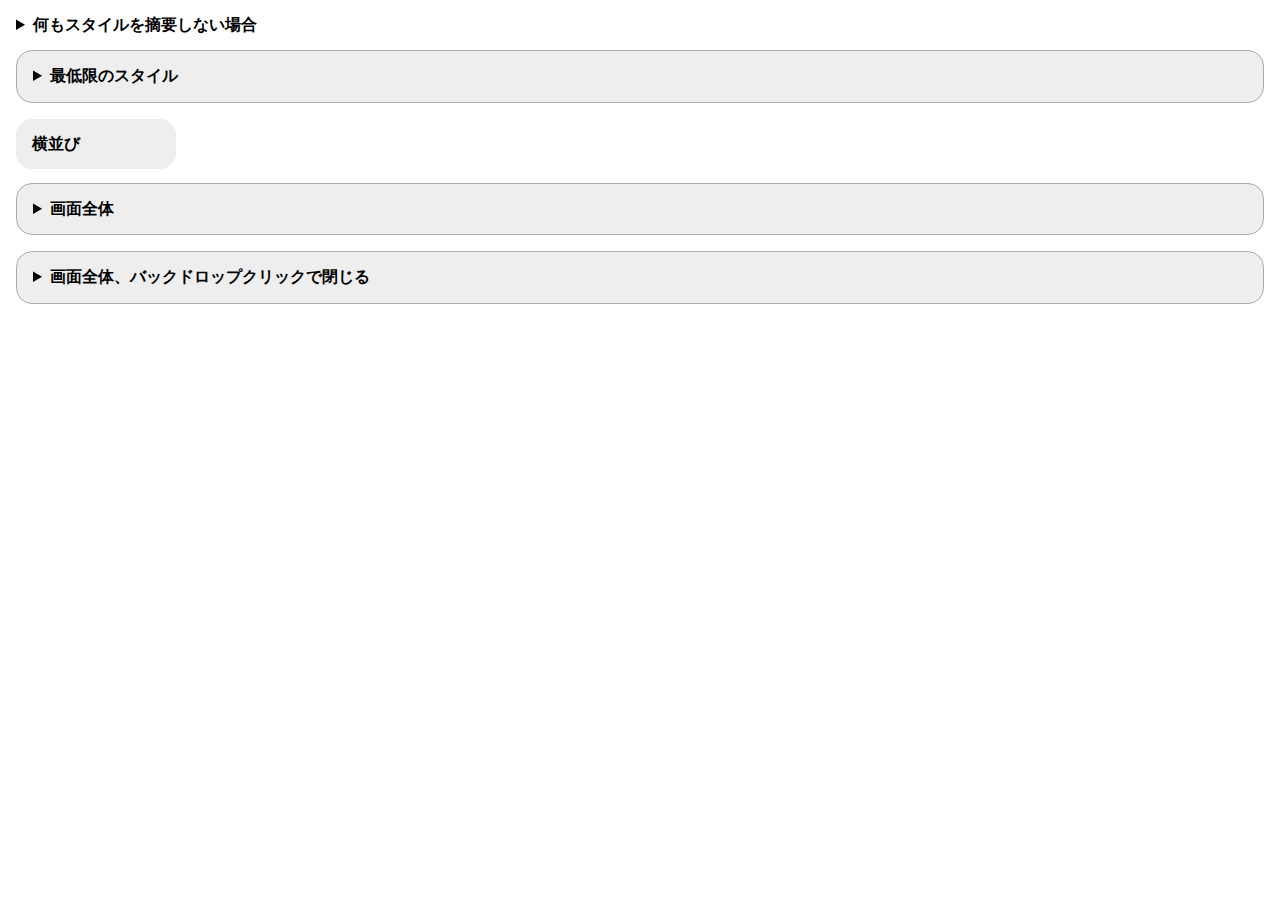
<file: detail-test/index.html>
<!DOCTYPE html>
<html lang="ja-jp">
<head>
  <meta charset="UTF-8">
  <meta name="viewport" content="width=device-width, initial-scale=1.0">
  <title>details要素</title>
  <link rel="stylesheet" href="./assets/css/destyle.css">
  <link rel="stylesheet" href="./assets/css/style.css">
</head>
<body>
  <details class="case1">
    <summary>何もスタイルを摘要しない場合</summary>
    <p>中国史に於ける貴族とは、魏晋南北朝時代から唐末期（220年 - 907年）にまで存在した血統を基幹として政治的権力を占有した存在を指す。後漢の豪族を前身とし、魏において施行された九品官人法により貴族層が形成された。北朝ではこれに鮮卑や匈奴といった北族遊牧民系統の族長層が加わり、その系譜を汲む隋・唐でもこの両方の系統の貴族が社会の支配層の主要部を形成した。中国史学では、貴族が社会の主導権を握っていた体制を貴族制と呼ぶ。

      貴族は政治面では人事権を握って上級官職を独占することで強い権力を維持し、その地位を子弟に受け継がせた。このことにより官職の高下が血統により決定されるようになり、門地二品・士族と呼ばれる層を形成した。一方、文化面では王羲之・謝霊運などを輩出し、六朝から唐中期までの文化の担い手となった。隋代に導入された科挙により新しい科挙官僚が政界に進出してくるようになると貴族はこれと激しい権力争いを繰り広げるが、最終的に唐滅亡時の混乱の中で貴族勢力は完全に瓦解した。</p>
  </details>
  <details class="case2">
    <summary>最低限のスタイル</summary>
    <p>中国史に於ける貴族とは、魏晋南北朝時代から唐末期（220年 - 907年）にまで存在した血統を基幹として政治的権力を占有した存在を指す。後漢の豪族を前身とし、魏において施行された九品官人法により貴族層が形成された。北朝ではこれに鮮卑や匈奴といった北族遊牧民系統の族長層が加わり、その系譜を汲む隋・唐でもこの両方の系統の貴族が社会の支配層の主要部を形成した。中国史学では、貴族が社会の主導権を握っていた体制を貴族制と呼ぶ。

      貴族は政治面では人事権を握って上級官職を独占することで強い権力を維持し、その地位を子弟に受け継がせた。このことにより官職の高下が血統により決定されるようになり、門地二品・士族と呼ばれる層を形成した。一方、文化面では王羲之・謝霊運などを輩出し、六朝から唐中期までの文化の担い手となった。隋代に導入された科挙により新しい科挙官僚が政界に進出してくるようになると貴族はこれと激しい権力争いを繰り広げるが、最終的に唐滅亡時の混乱の中で貴族勢力は完全に瓦解した。</p>
  </details>
  <details class="case3">
    <summary>横並び</summary>
    <p>中国史に於ける貴族とは、魏晋南北朝時代から唐末期（220年 - 907年）にまで存在した血統を基幹として政治的権力を占有した存在を指す。後漢の豪族を前身とし、魏において施行された九品官人法により貴族層が形成された。北朝ではこれに鮮卑や匈奴といった北族遊牧民系統の族長層が加わり、その系譜を汲む隋・唐でもこの両方の系統の貴族が社会の支配層の主要部を形成した。中国史学では、貴族が社会の主導権を握っていた体制を貴族制と呼ぶ。

      貴族は政治面では人事権を握って上級官職を独占することで強い権力を維持し、その地位を子弟に受け継がせた。このことにより官職の高下が血統により決定されるようになり、門地二品・士族と呼ばれる層を形成した。一方、文化面では王羲之・謝霊運などを輩出し、六朝から唐中期までの文化の担い手となった。隋代に導入された科挙により新しい科挙官僚が政界に進出してくるようになると貴族はこれと激しい権力争いを繰り広げるが、最終的に唐滅亡時の混乱の中で貴族勢力は完全に瓦解した。</p>
  </details>
  <details class="case4">
    <summary>画面全体</summary>
    <div class="backdrop">
      <p>中国史に於ける貴族とは、魏晋南北朝時代から唐末期（220年 - 907年）にまで存在した血統を基幹として政治的権力を占有した存在を指す。後漢の豪族を前身とし、魏において施行された九品官人法により貴族層が形成された。北朝ではこれに鮮卑や匈奴といった北族遊牧民系統の族長層が加わり、その系譜を汲む隋・唐でもこの両方の系統の貴族が社会の支配層の主要部を形成した。中国史学では、貴族が社会の主導権を握っていた体制を貴族制と呼ぶ。
  
        貴族は政治面では人事権を握って上級官職を独占することで強い権力を維持し、その地位を子弟に受け継がせた。このことにより官職の高下が血統により決定されるようになり、門地二品・士族と呼ばれる層を形成した。一方、文化面では王羲之・謝霊運などを輩出し、六朝から唐中期までの文化の担い手となった。隋代に導入された科挙により新しい科挙官僚が政界に進出してくるようになると貴族はこれと激しい権力争いを繰り広げるが、最終的に唐滅亡時の混乱の中で貴族勢力は完全に瓦解した。</p>
    </div>
  </details>
  <details class="case5">
    <summary>画面全体、バックドロップクリックで閉じる</summary>
    <div class="backdrop">
      <p>中国史に於ける貴族とは、魏晋南北朝時代から唐末期（220年 - 907年）にまで存在した血統を基幹として政治的権力を占有した存在を指す。後漢の豪族を前身とし、魏において施行された九品官人法により貴族層が形成された。北朝ではこれに鮮卑や匈奴といった北族遊牧民系統の族長層が加わり、その系譜を汲む隋・唐でもこの両方の系統の貴族が社会の支配層の主要部を形成した。中国史学では、貴族が社会の主導権を握っていた体制を貴族制と呼ぶ。
  
        貴族は政治面では人事権を握って上級官職を独占することで強い権力を維持し、その地位を子弟に受け継がせた。このことにより官職の高下が血統により決定されるようになり、門地二品・士族と呼ばれる層を形成した。一方、文化面では王羲之・謝霊運などを輩出し、六朝から唐中期までの文化の担い手となった。隋代に導入された科挙により新しい科挙官僚が政界に進出してくるようになると貴族はこれと激しい権力争いを繰り広げるが、最終的に唐滅亡時の混乱の中で貴族勢力は完全に瓦解した。</p>
    </div>
  </details>
  <script>
    document.querySelector("details.case5 div.backdrop").addEventListener("click",function(){
      document.querySelector("details.case5").removeAttribute("open");
    });
    document.querySelector("details.case5 div.backdrop p").addEventListener("click",function(event){
      event.stopPropagation();
    });
  </script>
</body>
</html>
</file>
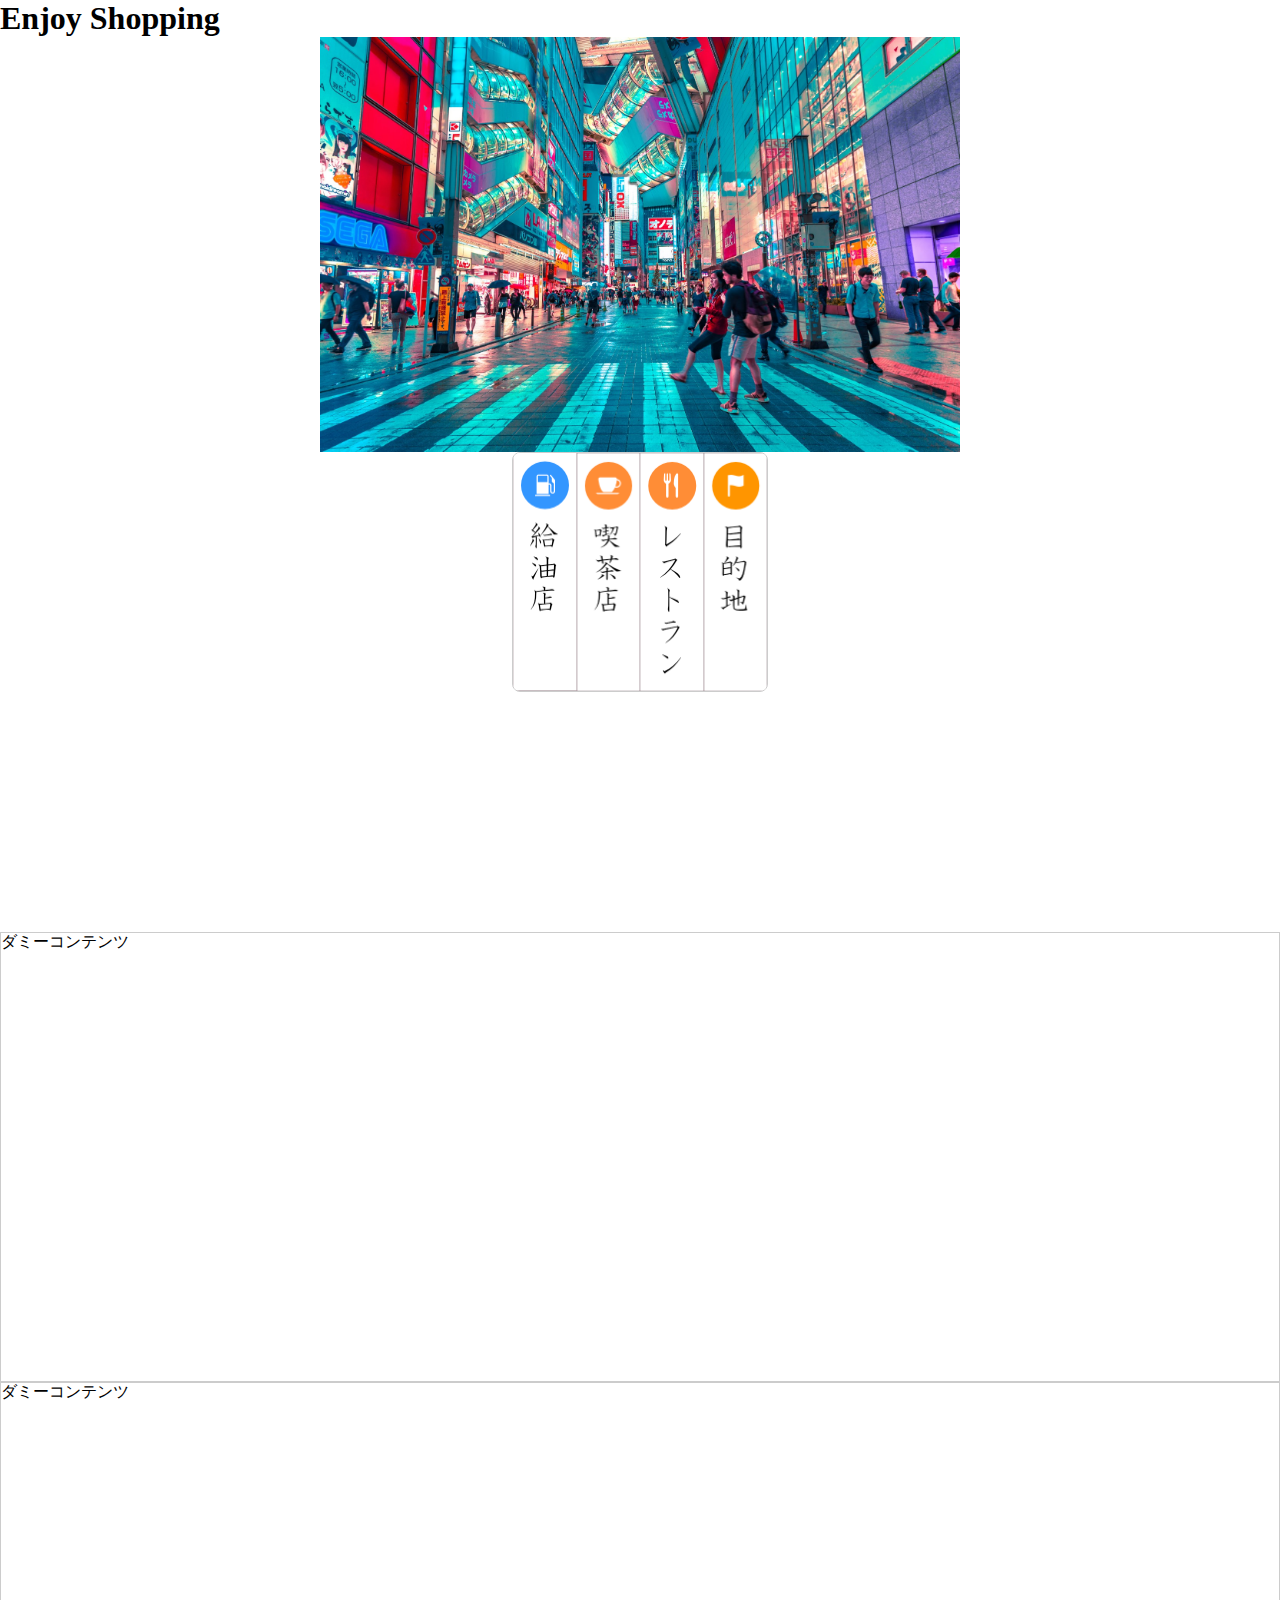
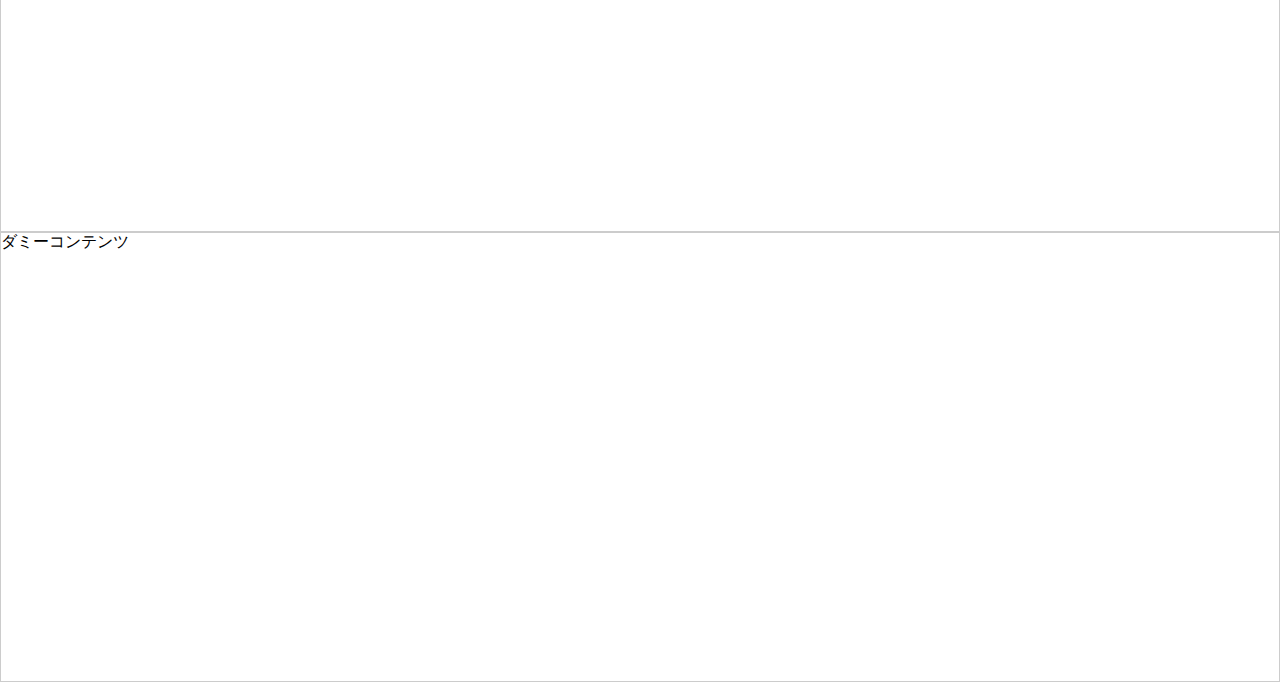
<file: tategaki/index.html>
<!DOCTYPE html>
<html lang="ja-jp">
<head>
  <meta charset="UTF-8">
  <meta name="viewport" content="width=device-width, initial-scale=1.0">
  <link rel="stylesheet" href="./assets/css/destyle.css">
  <link rel="stylesheet" href="./assets/css/style.css">
  <title>縦書きメニューテスト</title>
</head>
<body>
  <header>
    <h1>Enjoy Shopping</h1>
  </header>
  <main>
    <div class="main-visual">
      <img src="assets/img/main-visual.jpg" alt="">
    </div>
    <div class="main-menu-wrap">
      <nav class="main-menu">
        <ul>
          <li>
            <a href="#"><img src="assets/img/menu1.png" alt=""></a>
          </li>
          <li>
            <a href="#"><img src="assets/img/menu2.png" alt=""></a>
          </li>
          <li>
            <a href="#"><img src="assets/img/menu3.png" alt=""></a>
          </li>
          <li>
            <a href="#"><img src="assets/img/menu4.png" alt=""></a>
          </li>
        </ul>
      </nav>
    </div>
    <div class="dummy-margin"></div>
    <section class="dummy">          </section>
    <section class="dummy">          </section>
    <section class="dummy">          </section>
    <script>
      function setIntersect(){
        let options = {
          root: null, // rootをnullにすると監視ルートがwindowになる
          rootMargin: '0px',
          threshold: 1.0  // 完全に非表示になったとき
        };
        let observer = new IntersectionObserver( (entries, observer) => {
          // 交差が発生したときの処理
          console.log('out',entries, observer);
          const entry = entries[0];
          const target = entry.target;
          // 以下のコメントにある場合のみ折り畳みクラスを付与する。
          // 対象の要素が上側に見切れる場合のみ折り畳みをしたいため。
          if(entry.isIntersecting == false          // 表示から非表示側へ交差する場合
              && entry.boundingClientRect.y <= 0    // 画面の上側で交差する場合（表示要素のビューポートに対するy(top)が0以下になる）場合
          ){
            target.classList.add("out-of-window");
          }
        }, options);
        let target = document.querySelector('nav.main-menu');
        observer.observe(target);

        let options2 = {
          root: null, // rootをnullにすると監視ルートがwindowになる
          rootMargin: '0px',
          threshold: 0.0  // 完全に非表示になったとき
        }
        let observer2 = new IntersectionObserver( (entries, observer) => {
          console.log('in',entries, observer);
          const entry = entries[0];
          const target = document.querySelector('nav.main-menu');
          if(entry.isIntersecting == true){
            target.classList.remove("out-of-window");
          }
        },options2);
        let target2 = document.querySelector('div.main-visual');
        observer2.observe(target2);
      }

      window.addEventListener('load', ()=>setIntersect());
      // setIntersect();
    </script>
  </main>
</body>
</html>
</file>
<file: detail-test/assets/css/style.css>
* {
  -webkit-box-sizing: border-box;
          box-sizing: border-box;
}

details {
  margin: 1rem;
}

summary {
  font-weight: bold;
}

.case2 {
  border: 1px solid #aaa;
  border-radius: 1rem;
  background: #eee;
}

.case2 summary {
  margin: 1rem;
}

.case2 p {
  margin: 1rem 1rem 1rem 2rem;
}

.case3 {
  position: relative;
  margin-left: 12rem;
  border: none;
  border-radius: 1rem;
  background: transparent;
  height: 3rem;
}

.case3[open] {
  height: auto;
  background: #eee;
}

.case3[open]::after {
  content: "";
  position: absolute;
  border-right: 1rem solid #eee;
  border-top: 1rem solid transparent;
  border-bottom: 1rem solid transparent;
  border-left: 1rem solid transparent;
  top: 1rem;
  left: -2rem;
}

.case3 summary {
  position: absolute;
  left: -12rem;
  top: -1rem;
  width: 10rem;
  display: block;
  margin: 1rem;
  padding: 1rem;
  border-radius: 1rem;
  background: #eee;
}

.case3 p {
  margin: 1rem;
  padding: 1rem;
}

.case4 {
  border: 1px solid #aaa;
  border-radius: 1rem;
  background: #eee;
}

.case4 summary {
  margin: 1rem;
}

.case4 div.backdrop {
  position: fixed;
  left: 0;
  top: 0;
  width: 100vw;
  height: 100vh;
  pointer-events: none;
  background: rgba(0, 0, 0, 0.25);
  display: -webkit-box;
  display: -ms-flexbox;
  display: flex;
  -webkit-box-align: center;
      -ms-flex-align: center;
          align-items: center;
  -webkit-box-pack: center;
      -ms-flex-pack: center;
          justify-content: center;
}

.case4 p {
  margin: 10rem;
  padding: 1rem;
  border-radius: 1rem;
  background: #eee;
}

.case5 {
  border: 1px solid #aaa;
  border-radius: 1rem;
  background: #eee;
}

.case5 summary {
  margin: 1rem;
}

.case5 div.backdrop {
  position: fixed;
  left: 0;
  top: 0;
  width: 100vw;
  height: 100vh;
  background: rgba(0, 0, 0, 0.25);
  display: -webkit-box;
  display: -ms-flexbox;
  display: flex;
  -webkit-box-align: center;
      -ms-flex-align: center;
          align-items: center;
  -webkit-box-pack: center;
      -ms-flex-pack: center;
          justify-content: center;
}

.case5 p {
  margin: 10rem;
  padding: 1rem;
  border-radius: 1rem;
  background: #eee;
}
/*# sourceMappingURL=style.css.map */
</file>
<file: tategaki/assets/css/style.css>
@charset "UTF-8";
* {
  -webkit-box-sizing: border-box;
          box-sizing: border-box;
}

html {
  font-size: 16px;
}

header h1 {
  font-family: serif;
  font-size: 2rem;
  font-weight: bold;
}

main {
  width: 1280px;
  margin: 0 auto;
}

div.main-visual {
  width: 50%;
  margin: 0 auto;
}

div.main-visual img {
  width: 100%;
}

div.main-menu-wrap {
  position: relative;
}

nav.main-menu {
  position: absolute;
  width: 256px;
  height: 240px;
  left: calc(50% - 128px);
  top: 0;
  margin: 0 auto;
  overflow: hidden;
  -webkit-transition: height .5s ease;
  transition: height .5s ease;
  border: 1px solid #ccc;
  border-radius: .5rem;
}

nav.main-menu ul {
  display: -webkit-box;
  display: -ms-flexbox;
  display: flex;
}

nav.main-menu ul li {
  width: 64px;
}

nav.main-menu ul li img {
  width: 100%;
}

nav.main-menu.out-of-window {
  position: fixed;
  left: calc( 50% - 128px);
  top: 0;
  height: 68px;
}

nav.main-menu.out-of-window:hover {
  height: 240px;
}

div.dummy-margin {
  height: 480px;
}

section.dummy {
  height: 50vh;
  width: 100%;
  border: 1px solid #ccc;
}

section.dummy::before {
  content: "ダミーコンテンツ";
}
/*# sourceMappingURL=style.css.map */
</file>
<file: detail-test/assets/css/destyle.css>
/*! destyle.css v3.0.2 | MIT License | https://github.com/nicolas-cusan/destyle.css */

/* Reset box-model and set borders */
/* ============================================ */

*,
::before,
::after {
  box-sizing: border-box;
  border-style: solid;
  border-width: 0;
}

/* Document */
/* ============================================ */

/**
 * 1. Correct the line height in all browsers.
 * 2. Prevent adjustments of font size after orientation changes in iOS.
 * 3. Remove gray overlay on links for iOS.
 */

html {
  line-height: 1.15; /* 1 */
  -webkit-text-size-adjust: 100%; /* 2 */
  -webkit-tap-highlight-color: transparent; /* 3*/
}

/* Sections */
/* ============================================ */

/**
 * Remove the margin in all browsers.
 */

body {
  margin: 0;
}

/**
 * Render the `main` element consistently in IE.
 */

main {
  display: block;
}

/* Vertical rhythm */
/* ============================================ */

p,
table,
blockquote,
address,
pre,
iframe,
form,
figure,
dl {
  margin: 0;
}

/* Headings */
/* ============================================ */

h1,
h2,
h3,
h4,
h5,
h6 {
  font-size: inherit;
  font-weight: inherit;
  margin: 0;
}

/* Lists (enumeration) */
/* ============================================ */

ul,
ol {
  margin: 0;
  padding: 0;
  list-style: none;
}

/* Lists (definition) */
/* ============================================ */

dt {
  font-weight: bold;
}

dd {
  margin-left: 0;
}

/* Grouping content */
/* ============================================ */

/**
 * 1. Add the correct box sizing in Firefox.
 * 2. Show the overflow in Edge and IE.
 */

hr {
  box-sizing: content-box; /* 1 */
  height: 0; /* 1 */
  overflow: visible; /* 2 */
  border-top-width: 1px;
  margin: 0;
  clear: both;
  color: inherit;
}

/**
 * 1. Correct the inheritance and scaling of font size in all browsers.
 * 2. Correct the odd `em` font sizing in all browsers.
 */

pre {
  font-family: monospace, monospace; /* 1 */
  font-size: inherit; /* 2 */
}

address {
  font-style: inherit;
}

/* Text-level semantics */
/* ============================================ */

/**
 * Remove the gray background on active links in IE 10.
 */

a {
  background-color: transparent;
  text-decoration: none;
  color: inherit;
}

/**
 * 1. Remove the bottom border in Chrome 57-
 * 2. Add the correct text decoration in Chrome, Edge, IE, Opera, and Safari.
 */

abbr[title] {
  text-decoration: underline dotted; /* 2 */
}

/**
 * Add the correct font weight in Chrome, Edge, and Safari.
 */

b,
strong {
  font-weight: bolder;
}

/**
 * 1. Correct the inheritance and scaling of font size in all browsers.
 * 2. Correct the odd `em` font sizing in all browsers.
 */

code,
kbd,
samp {
  font-family: monospace, monospace; /* 1 */
  font-size: inherit; /* 2 */
}

/**
 * Add the correct font size in all browsers.
 */

small {
  font-size: 80%;
}

/**
 * Prevent `sub` and `sup` elements from affecting the line height in
 * all browsers.
 */

sub,
sup {
  font-size: 75%;
  line-height: 0;
  position: relative;
  vertical-align: baseline;
}

sub {
  bottom: -0.25em;
}

sup {
  top: -0.5em;
}

/* Replaced content */
/* ============================================ */

/**
 * Prevent vertical alignment issues.
 */

svg,
img,
embed,
object,
iframe {
  vertical-align: bottom;
}

/* Forms */
/* ============================================ */

/**
 * Reset form fields to make them styleable.
 * 1. Make form elements stylable across systems iOS especially.
 * 2. Inherit text-transform from parent.
 */

button,
input,
optgroup,
select,
textarea {
  -webkit-appearance: none; /* 1 */
  appearance: none;
  vertical-align: middle;
  color: inherit;
  font: inherit;
  background: transparent;
  padding: 0;
  margin: 0;
  border-radius: 0;
  text-align: inherit;
  text-transform: inherit; /* 2 */
}

/**
 * Reset radio and checkbox appearance to preserve their look in iOS.
 */

[type="checkbox"] {
  -webkit-appearance: checkbox;
  appearance: checkbox;
}

[type="radio"] {
  -webkit-appearance: radio;
  appearance: radio;
}

/**
 * Correct cursors for clickable elements.
 */

button,
[type="button"],
[type="reset"],
[type="submit"] {
  cursor: pointer;
}

button:disabled,
[type="button"]:disabled,
[type="reset"]:disabled,
[type="submit"]:disabled {
  cursor: default;
}

/**
 * Improve outlines for Firefox and unify style with input elements & buttons.
 */

:-moz-focusring {
  outline: auto;
}

select:disabled {
  opacity: inherit;
}

/**
 * Remove padding
 */

option {
  padding: 0;
}

/**
 * Reset to invisible
 */

fieldset {
  margin: 0;
  padding: 0;
  min-width: 0;
}

legend {
  padding: 0;
}

/**
 * Add the correct vertical alignment in Chrome, Firefox, and Opera.
 */

progress {
  vertical-align: baseline;
}

/**
 * Remove the default vertical scrollbar in IE 10+.
 */

textarea {
  overflow: auto;
}

/**
 * Correct the cursor style of increment and decrement buttons in Chrome.
 */

[type="number"]::-webkit-inner-spin-button,
[type="number"]::-webkit-outer-spin-button {
  height: auto;
}

/**
 * 1. Correct the outline style in Safari.
 */

[type="search"] {
  outline-offset: -2px; /* 1 */
}

/**
 * Remove the inner padding in Chrome and Safari on macOS.
 */

[type="search"]::-webkit-search-decoration {
  -webkit-appearance: none;
}

/**
 * 1. Correct the inability to style clickable types in iOS and Safari.
 * 2. Fix font inheritance.
 */

::-webkit-file-upload-button {
  -webkit-appearance: button; /* 1 */
  font: inherit; /* 2 */
}

/**
 * Clickable labels
 */

label[for] {
  cursor: pointer;
}

/* Interactive */
/* ============================================ */

/*
 * Add the correct display in Edge, IE 10+, and Firefox.
 */

details {
  display: block;
}

/*
 * Add the correct display in all browsers.
 */

summary {
  display: list-item;
}

/*
 * Remove outline for editable content.
 */

[contenteditable]:focus {
  outline: auto;
}

/* Tables */
/* ============================================ */

/**
1. Correct table border color inheritance in all Chrome and Safari.
*/

table {
  border-color: inherit; /* 1 */
  border-collapse: collapse;
}

caption {
  text-align: left;
}

td,
th {
  vertical-align: top;
  padding: 0;
}

th {
  text-align: left;
  font-weight: bold;
}
</file>
<file: tategaki/assets/css/destyle.css>
/*! destyle.css v3.0.2 | MIT License | https://github.com/nicolas-cusan/destyle.css */

/* Reset box-model and set borders */
/* ============================================ */

*,
::before,
::after {
  box-sizing: border-box;
  border-style: solid;
  border-width: 0;
}

/* Document */
/* ============================================ */

/**
 * 1. Correct the line height in all browsers.
 * 2. Prevent adjustments of font size after orientation changes in iOS.
 * 3. Remove gray overlay on links for iOS.
 */

html {
  line-height: 1.15; /* 1 */
  -webkit-text-size-adjust: 100%; /* 2 */
  -webkit-tap-highlight-color: transparent; /* 3*/
}

/* Sections */
/* ============================================ */

/**
 * Remove the margin in all browsers.
 */

body {
  margin: 0;
}

/**
 * Render the `main` element consistently in IE.
 */

main {
  display: block;
}

/* Vertical rhythm */
/* ============================================ */

p,
table,
blockquote,
address,
pre,
iframe,
form,
figure,
dl {
  margin: 0;
}

/* Headings */
/* ============================================ */

h1,
h2,
h3,
h4,
h5,
h6 {
  font-size: inherit;
  font-weight: inherit;
  margin: 0;
}

/* Lists (enumeration) */
/* ============================================ */

ul,
ol {
  margin: 0;
  padding: 0;
  list-style: none;
}

/* Lists (definition) */
/* ============================================ */

dt {
  font-weight: bold;
}

dd {
  margin-left: 0;
}

/* Grouping content */
/* ============================================ */

/**
 * 1. Add the correct box sizing in Firefox.
 * 2. Show the overflow in Edge and IE.
 */

hr {
  box-sizing: content-box; /* 1 */
  height: 0; /* 1 */
  overflow: visible; /* 2 */
  border-top-width: 1px;
  margin: 0;
  clear: both;
  color: inherit;
}

/**
 * 1. Correct the inheritance and scaling of font size in all browsers.
 * 2. Correct the odd `em` font sizing in all browsers.
 */

pre {
  font-family: monospace, monospace; /* 1 */
  font-size: inherit; /* 2 */
}

address {
  font-style: inherit;
}

/* Text-level semantics */
/* ============================================ */

/**
 * Remove the gray background on active links in IE 10.
 */

a {
  background-color: transparent;
  text-decoration: none;
  color: inherit;
}

/**
 * 1. Remove the bottom border in Chrome 57-
 * 2. Add the correct text decoration in Chrome, Edge, IE, Opera, and Safari.
 */

abbr[title] {
  text-decoration: underline dotted; /* 2 */
}

/**
 * Add the correct font weight in Chrome, Edge, and Safari.
 */

b,
strong {
  font-weight: bolder;
}

/**
 * 1. Correct the inheritance and scaling of font size in all browsers.
 * 2. Correct the odd `em` font sizing in all browsers.
 */

code,
kbd,
samp {
  font-family: monospace, monospace; /* 1 */
  font-size: inherit; /* 2 */
}

/**
 * Add the correct font size in all browsers.
 */

small {
  font-size: 80%;
}

/**
 * Prevent `sub` and `sup` elements from affecting the line height in
 * all browsers.
 */

sub,
sup {
  font-size: 75%;
  line-height: 0;
  position: relative;
  vertical-align: baseline;
}

sub {
  bottom: -0.25em;
}

sup {
  top: -0.5em;
}

/* Replaced content */
/* ============================================ */

/**
 * Prevent vertical alignment issues.
 */

svg,
img,
embed,
object,
iframe {
  vertical-align: bottom;
}

/* Forms */
/* ============================================ */

/**
 * Reset form fields to make them styleable.
 * 1. Make form elements stylable across systems iOS especially.
 * 2. Inherit text-transform from parent.
 */

button,
input,
optgroup,
select,
textarea {
  -webkit-appearance: none; /* 1 */
  appearance: none;
  vertical-align: middle;
  color: inherit;
  font: inherit;
  background: transparent;
  padding: 0;
  margin: 0;
  border-radius: 0;
  text-align: inherit;
  text-transform: inherit; /* 2 */
}

/**
 * Reset radio and checkbox appearance to preserve their look in iOS.
 */

[type="checkbox"] {
  -webkit-appearance: checkbox;
  appearance: checkbox;
}

[type="radio"] {
  -webkit-appearance: radio;
  appearance: radio;
}

/**
 * Correct cursors for clickable elements.
 */

button,
[type="button"],
[type="reset"],
[type="submit"] {
  cursor: pointer;
}

button:disabled,
[type="button"]:disabled,
[type="reset"]:disabled,
[type="submit"]:disabled {
  cursor: default;
}

/**
 * Improve outlines for Firefox and unify style with input elements & buttons.
 */

:-moz-focusring {
  outline: auto;
}

select:disabled {
  opacity: inherit;
}

/**
 * Remove padding
 */

option {
  padding: 0;
}

/**
 * Reset to invisible
 */

fieldset {
  margin: 0;
  padding: 0;
  min-width: 0;
}

legend {
  padding: 0;
}

/**
 * Add the correct vertical alignment in Chrome, Firefox, and Opera.
 */

progress {
  vertical-align: baseline;
}

/**
 * Remove the default vertical scrollbar in IE 10+.
 */

textarea {
  overflow: auto;
}

/**
 * Correct the cursor style of increment and decrement buttons in Chrome.
 */

[type="number"]::-webkit-inner-spin-button,
[type="number"]::-webkit-outer-spin-button {
  height: auto;
}

/**
 * 1. Correct the outline style in Safari.
 */

[type="search"] {
  outline-offset: -2px; /* 1 */
}

/**
 * Remove the inner padding in Chrome and Safari on macOS.
 */

[type="search"]::-webkit-search-decoration {
  -webkit-appearance: none;
}

/**
 * 1. Correct the inability to style clickable types in iOS and Safari.
 * 2. Fix font inheritance.
 */

::-webkit-file-upload-button {
  -webkit-appearance: button; /* 1 */
  font: inherit; /* 2 */
}

/**
 * Clickable labels
 */

label[for] {
  cursor: pointer;
}

/* Interactive */
/* ============================================ */

/*
 * Add the correct display in Edge, IE 10+, and Firefox.
 */

details {
  display: block;
}

/*
 * Add the correct display in all browsers.
 */

summary {
  display: list-item;
}

/*
 * Remove outline for editable content.
 */

[contenteditable]:focus {
  outline: auto;
}

/* Tables */
/* ============================================ */

/**
1. Correct table border color inheritance in all Chrome and Safari.
*/

table {
  border-color: inherit; /* 1 */
  border-collapse: collapse;
}

caption {
  text-align: left;
}

td,
th {
  vertical-align: top;
  padding: 0;
}

th {
  text-align: left;
  font-weight: bold;
}
</file>
